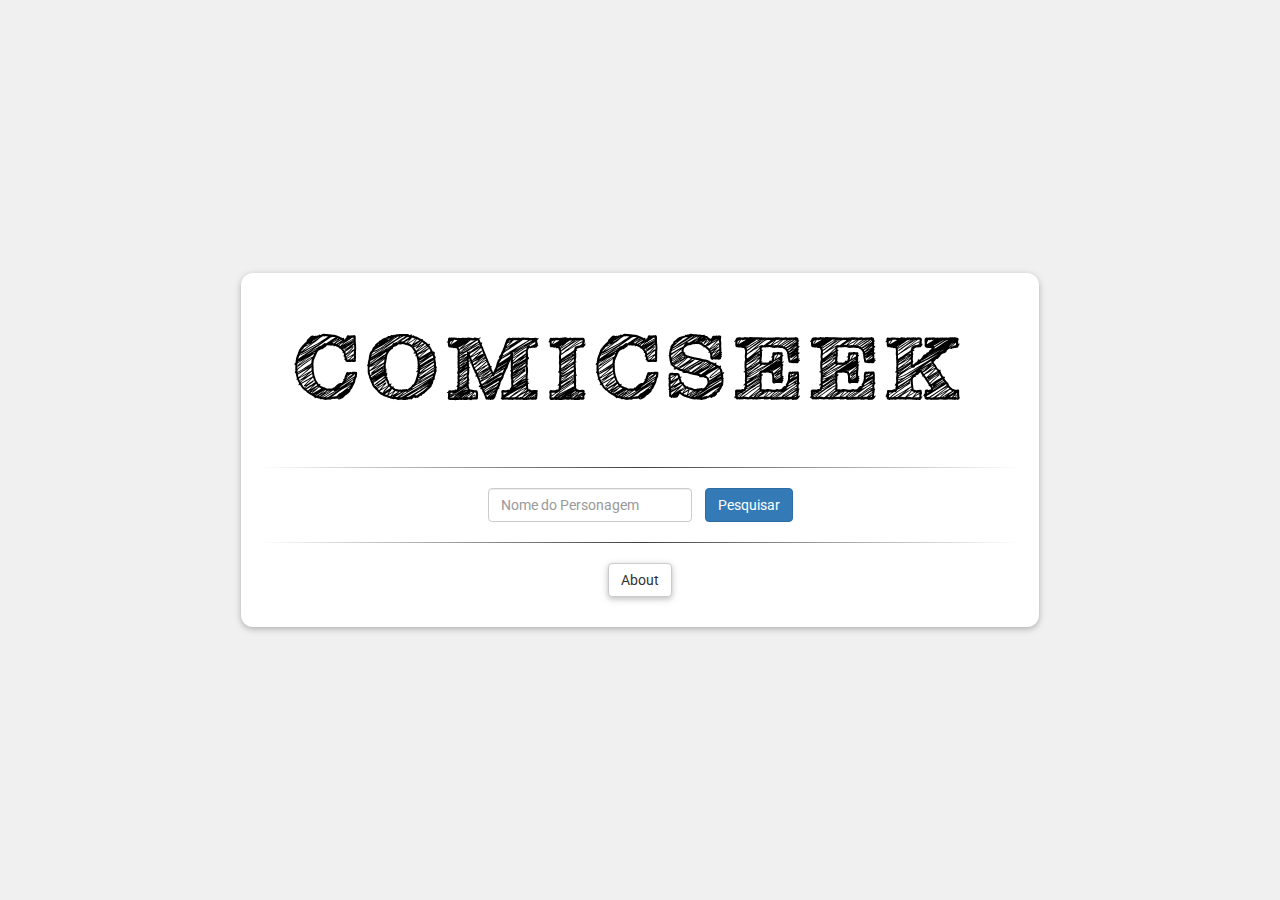
<file: index.html>
<!DOCTYPE html>
<html>
  <head>
    <meta charset="UTF-8">
    <meta name="viewport" content="width=device-width, initial-scale=1.0">
    <title>Pesquisa de Quadrinhos</title>
    <link rel="stylesheet" href="https://maxcdn.bootstrapcdn.com/bootstrap/3.3.7/css/bootstrap.min.css">
    <link href="https://fonts.googleapis.com/css2?family=Roboto:wght@300&display=swap" rel="stylesheet">
    <link rel="stylesheet" href="https://cdnjs.cloudflare.com/ajax/libs/font-awesome/4.7.0/css/font-awesome.min.css">
    <link rel="stylesheet" href="style.css">
  </head>
  <body>
    <div class="container-fluid">
      <div class="row">
          <div class="busca-wrapper flex-fill">
          <div class="busca">
            <img src="resources/imagens/comicseek.svg" alt="Your Image" id="logo" stroke="none" class="logo">
            <hr class="hr hr-blurry" />            <form id="formulario" class="form-inline">
              <input type="text" id="nomePersonagem" class="form-control" placeholder="Nome do Personagem" required>
              <button type="submit" class="btn btn-primary ">Pesquisar</button>
            </form>
            <hr class="hr hr-blurry">
                <div class="sobreWrapper" >
                  <button id="about" class="btn btn-default botao" onclick="window.location.href='apresentacao.html'"> About </button>
                </div> 
          </div>
        </div>
      </div>
    </div>
    <script src="https://code.jquery.com/jquery-3.6.4.min.js"></script>
    <script src="search.js"></script>
    <script src="https://maxcdn.bootstrapcdn.com/bootstrap/4.0.0/js/bootstrap.min.js"></script>
  </body>
</html>
</file>
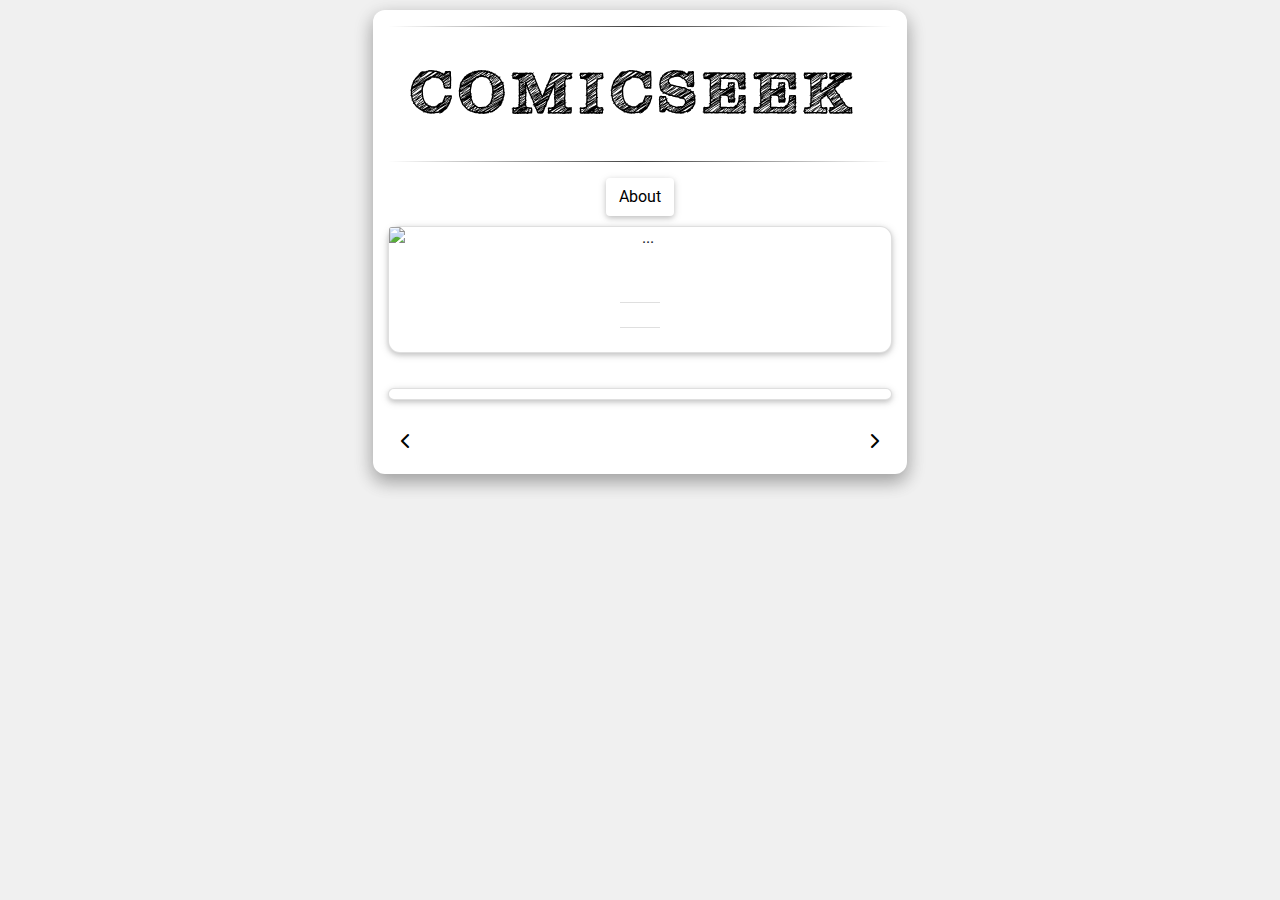
<file: personagem.html>
<!DOCTYPE html>
<html>
  <head>
    <meta charset="UTF-8">
    <meta name="viewport" content="width=device-width, initial-scale=1.0">
    <title>Pesquisa de Quadrinhos</title>
    <link rel="stylesheet" href="https://maxcdn.bootstrapcdn.com/bootstrap/4.0.0/css/bootstrap.min.css">
    <link href="https://fonts.googleapis.com/css2?family=Roboto:wght@300&display=swap" rel="stylesheet">
<link rel="stylesheet" href="https://cdnjs.cloudflare.com/ajax/libs/font-awesome/6.0.0-beta3/css/all.min.css">
    <link rel="stylesheet" href="style.css">
  </head>
  <body>

    <div class="container-fluid">

    <div class="row">
        <div class="col-12 col-md-5 mx-auto" id="coluna">
            <hr class="hr hr-blurry" />
            <img src="resources/imagens/comicseek.svg" alt="Your Image" id="logo" stroke="none" class="logo">
            <hr class="hr hr-blurry" />            

                <div class="sobreWrapper" >
                  <button id="about" class="btn btn-default botao" onclick="window.location.href='apresentacao.html'"> About </button>
                </div> 

          

            <div id="cardContainer">
                <div class="card">
                  <img class="card-img-top" alt="...">
                  <div class="card-body">
                    <h5 class="card-title"></h5>
                    <p class="card-text"></p>
                  </div>
                  <ul class="list-group list-group-flush">
                    <li class="list-group-item"></li>
                    <li class="list-group-item"></li>
                  </ul>
                </div>

       <!-- data-ride="carousel"-->

                    <div id="myCarousel" class="carousel slide" data-bs-interval="false">
                    <ol class="carousel-indicators">
                      <li data-target="#myCarousel" data-slide-to="0" class="active"></li>
                      <li data-target="#myCarousel" data-slide-to="1"></li>
                      <li data-target="#myCarousel" data-slide-to="2"></li>
                    </ol>
                    <div class="carousel-inner">
                    </div>
                    <a class="carousel-control-prev" href="#myCarousel" role="button" data-slide="prev">
                      <span class="carousel-control-prev-icon" aria-hidden="true"></span>
                      <span class="sr-only">Previous</span>
                    </a>
                    <a class="carousel-control-next" href="#myCarousel" role="button" data-slide="next">
                      <span class="carousel-control-next-icon" aria-hidden="true"></span>
                      <span class="sr-only">Next</span>
                    </a>
                  </div>
                
                  <div id="descriptionContainer">
                    <div class="cardDescricao card">
                        <div id="descriptionText" class="descricaoPersonagem"></div>
                    </div>
                </div>
<div class="d-flex justify-content-between">
   <button id="voltar" class="btn btn-default" onclick="window.history.back()">
    <i class="fa-solid fa-chevron-left"></i>
  </button>
  <button id="voltar" class="btn btn-default" onclick="window.history.forward()">
    <i class="fa-solid fa-chevron-right"></i>
  </button>
</div>
</div>
</div>
</div>
</div>
</div>
</div>
          <script src="https://code.jquery.com/jquery-3.6.4.min.js"></script>
          <script src="personagem.js"></script>
          <script src="https://maxcdn.bootstrapcdn.com/bootstrap/4.0.0/js/bootstrap.min.js"></script>
    </body>
</html>
</file>
<file: style.css>
/*
Definições em geral
*/

body {
  display: flex;
  justify-content: center;
  align-items: center;
  flex-direction: column;
  font-family: 'Roboto', sans-serif;
  background-color: #f0f0f0;
}

.container-fluid{
  justify-content: center;
}

.logo {
  max-width: 100%;
  height: auto;
}

 .botao{
  background: white !important;
  box-shadow: 0 2px 5px 0 rgba(0,0,0,0.16),0 2px 10px 0 rgba(0,0,0,0.12);
  transition: box-shadow .25s;
  }

.hr {
  border: none;
  height: 1px;
  /* Set the hr color */
  background-image: linear-gradient(to right, rgba(0, 0, 0, 0), rgba(0, 0, 0, 0.75), rgba(0, 0, 0, 0));
}

.hr-blurry {
  background-image: linear-gradient(to right, rgba(0, 0, 0, 0), rgba(0, 0, 0, 0.75), rgba(0, 0, 0, 0));
}

/**
Estilos focados na página inicial (index.html) de busca
*/

.busca-wrapper {
  display: flex;
  justify-content: center;
  align-items: center;
  text-align: -webkit-center;
  height: 100vh;
}

.form-inline .form-control {
  display: inline-block;
  width: fit-content;
  vertical-align: middle;
}

.busca {
  padding: 20px;
  text-align: center;
  border-radius: 12px;
  background-color: white;
  box-shadow: 0 2px 5px 0 rgba(0,0,0,0.16),0 2px 10px 0 rgba(0,0,0,0.12);
 }

.botaoPesquisa{
  padding-top: 50px;
 }

 /*
 Cartões de exibição do personagem para resultados.html e personagem.html
 */

.exibicao {
  flex-direction: column;
  align-items: center;
  justify-content: center;
  align-content: center;
  text-align: -webkit-center;
  background-color: lightblue;
  border-radius: 10px;
  padding-bottom: 1vh;
  display: flex;
}

.cardContainer{
  padding-left: 10px;
  padding-right: 10px;
  padding-top: 10px;
  padding-bottom: 10px;
  display: flex;
  max-width: 60vh;
  outline: black;
}
#nomePersonagem {
  margin-right: 10px;
}

.sobreWrapper {
  margin-bottom: 10px;
  color: blue; /* Faz o texto ficar azul claro */
  text-decoration: underline; /* Sublinha o texto para parecer um link */
  text-shadow:black
}

.card-title {
  margin-bottom: 0.75rem;
  font-size: x-large;
  font-family: helvetica;
  font-weight: bold;
}

.card-text:last-child {
  margin-bottom: 0;
  text-align: justify;
  text-align-last: center;
}

.card {
  width:100%;
  text-align: -webkit-center;
  align-items: center; 
  line-height: 1.42857143;
  border-radius: 12px;
  margin-bottom: 5%;
  background: cloudy-knoxville-gradient;
  box-shadow: 0 2px 5px 0 rgba(0,0,0,0.16),0 2px 10px 0 rgba(0,0,0,0.12);
  transition: box-shadow .25s;
  overflow-y: clip;
}

.card img {
  width:100%;
  height: auto;
 }
 

.card:hover {
  box-shadow: 0 8px 17px 0 rgba(0,0,0,0.2),0 6px 20px 0 rgba(0,0,0,0.19);
}

.busca:hover {
  border-radius: 12px;
  box-shadow: 0 8px 17px 0 rgba(0,0,0,0.2),0 6px 20px 0 rgba(0,0,0,0.19);
}

#coluna {
    background-color: white;
    border-radius: 12px;
    box-shadow: 0 8px 17px 0 rgba(0,0,0,0.2), 0 6px 20px 0 rgba(0,0,0,0.19);
    margin-bottom: 10px;
    margin-top: 10px;
    text-align: center;
}


/*
Estilos focados na exibição de personagem.html, com o carousel de vídeos e descrição a fundo
*/

#voltar{
text-align: center;
margin-top: 1vw;
background: white;
margin-bottom: 1vw;
}
figure{
  display:none;
}


.descricaoPersonagem{
  text-align: justify;
  text-align-last: left;
  overflow-wrap: break-word;
  padding-left:10px;
  padding-right:10px;
  pointer-events: none;
  cursor: default;
  color: black;
  text-decoration: none;
}



.carousel-item {
  position: relative;
  display: none;
  -webkit-box-align: center;
  -ms-flex-align: center;
  align-items: center;
  transition: -webkit-transform .6s ease;
  transition: transform .6s ease;
  transition: transform .6s ease,-webkit-transform .6s ease;
  /* -webkit-backface-visibility: hidden; */
  backface-visibility: hidden;
  -webkit-perspective: 1000px;
perspective: 1000px; 
}

.cardDescricao{
  padding-top: 10px;
  margin-top: 10px;
  margin-bottom: 10px;
  align-items: center; 
  line-height: 1.42857143;
  background-color: #fff;
  border-radius: 12px;
  box-shadow: 0 2px 5px 0 rgba(0,0,0,0.16),0 2px 10px 0 rgba(0,0,0,0.12);
  transition: box-shadow .25s;
  overflow-y: auto; 
  max-height: 500px;
  pointer-events: none;
  cursor: default;
  color: black;
  text-decoration: none;
}

@media screen and (max-width: 600px) {
  .card {
    width: 100%;
    max-width:100%;
  }

  #coluna { 
    margin-top: 0;
    margin-bottom: 0;
  }

  #formulario {
  display: flex;
  flex-direction: column;
  align-items: center;
  justify-content: center;
  align-content: center;
  text-align: -webkit-center;
  }
  .botaoPesquisa{
    margin-top: 10px;
    padding-top:10px;
    line-height:2px;
    
  }

    .btn {
    margin-top: 5px;
  
}
}
</file>
